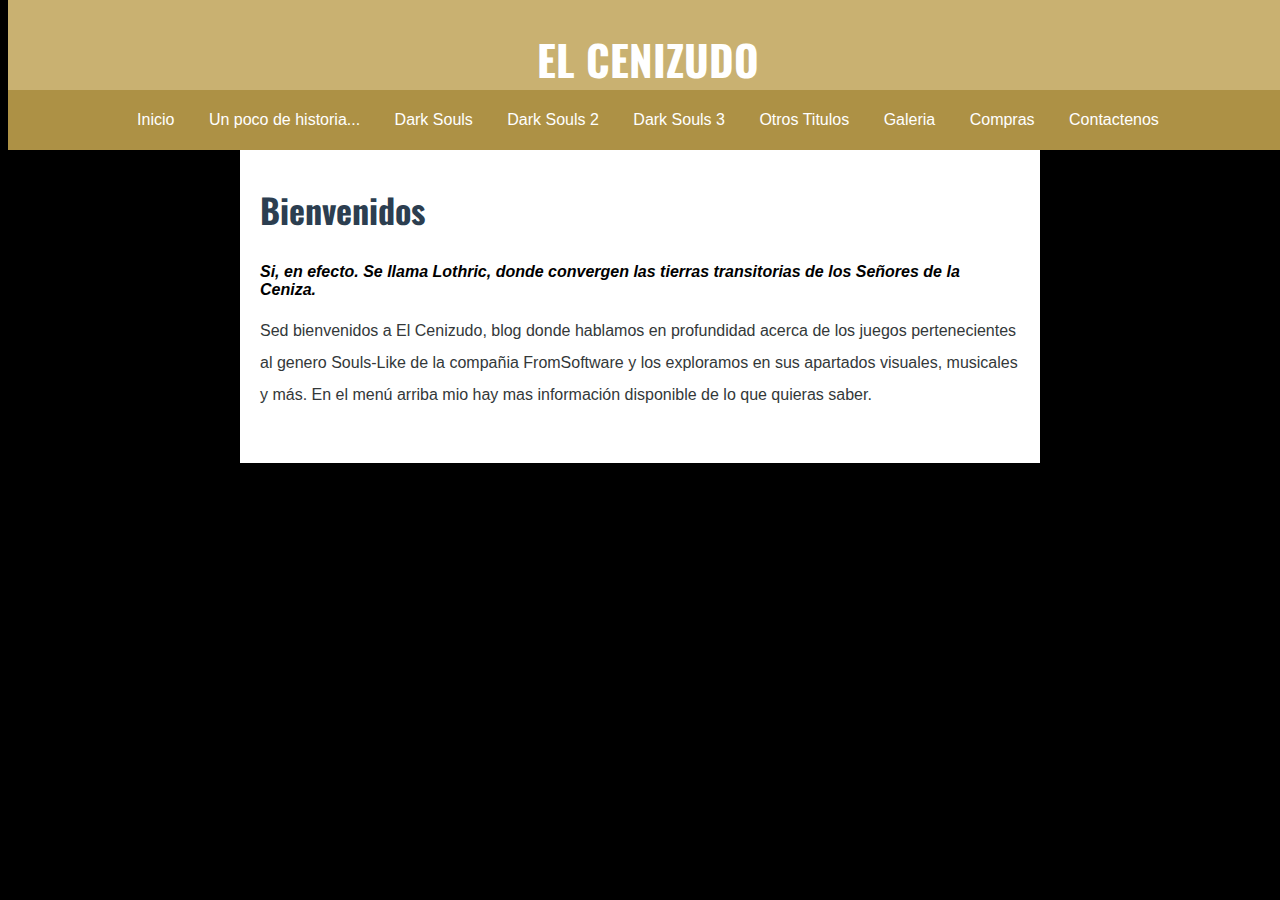
<file: src/main/resources/static/index.html>
<!DOCTYPE html>
<html>
    <head>
        <title>El cenizudo</title>
        <meta charset="UTF-8">
        <meta name="viewport" content="width=device-width, initial-scale=1.0">
        <link href="css/style.css" rel="stylesheet" type="text/css"/>
        <link rel="preconnect" href="https://fonts.googleapis.com">
        <link rel="preconnect" href="https://fonts.gstatic.com" crossorigin>
        <link href="https://fonts.googleapis.com/css2?family=Oswald:wght@200..700&display=swap" rel="stylesheet">
    </head>
    <body>
        <header>
            <h1>El Cenizudo</h1>
            <nav>
                <a href="index.html">Inicio</a>
                <a href="FromSoftware.html">Un poco de historia...</a>
                <a href="DarkSouls1.html">Dark Souls</a>
                <a href="DarkSouls2.html">Dark Souls 2</a>
                <a href="DarkSouls3.html">Dark Souls 3</a>
                <a href="Otros.html">Otros Titulos</a>
                <a href="Galeria.html">Galeria</a>
                <a href="Compra.html">Compras</a>
                <a href="mailto:elcenizudo@gmail.com?subject=Contacto">Contactenos</a>
            </nav>
        </header>
        <div class="wrapper">
            <section>
                <h2> Bienvenidos</h2>
                <strong><i>Si, en efecto. Se llama Lothric, donde convergen las tierras transitorias de los Señores de la Ceniza.</i></strong>
                <p> Sed bienvenidos a El Cenizudo, blog donde hablamos en profundidad acerca de los juegos pertenecientes al genero Souls-Like de la compañia FromSoftware y los exploramos en sus apartados visuales, musicales y más. En el menú arriba mio hay mas información disponible de lo que quieras saber.</p>

            </section>




        </div>
    </body>
</html>
</file>
<file: src/main/resources/static/css/style.css>
body{
    background-color: black;
    font-family: helvetica, arial, sans-serif;
    font-size: 16px;
    padding-top: 10%;
}

body.ds1{
    background-image:url("visuals/ds1.jpg");
    background-repeat: no-repeat;
    background-attachment: fixed;
    background-size: cover;
    background-color: #ecf0f1;
    font-family: helvetica, arial, sans-serif;
    font-size: 16px;
    padding-top: 10%;
}

body.ds2{
    background-image:url("visuals/ds2.jpg");
    background-repeat: no-repeat;
    background-attachment: fixed;
    background-size: cover;
    background-color: #ecf0f1;
    font-family: helvetica, arial, sans-serif;
    font-size: 16px;
    padding-top: 10%;
}

body.ds3{
    background-image:url("visuals/ds3.jpg");
    background-repeat: no-repeat;
    background-attachment: fixed;
    background-size: cover;
    background-color: #ecf0f1;
    font-family: helvetica, arial, sans-serif;
    font-size: 16px;
    padding-top: 10%;
}

body.otros{
    background-image:url("visuals/otros.avif");
    background-repeat: no-repeat;
    background-attachment: fixed;
    background-size: cover;
    background-color: #ecf0f1;
    font-family: helvetica, arial, sans-serif;
    font-size: 16px;
    padding-top: 10%;
}

body.galeria{
    background-image:url("visuals/galeria.jpg");
    background-repeat: no-repeat;
    background-attachment: fixed;
    background-size: cover;
    background-color: #ecf0f1;
    font-family: helvetica, arial, sans-serif;
    font-size: 16px;
    padding-top: 10%;
}

body.compra{
    background-image:url("visuals/compra.jpg");
    background-repeat: no-repeat;
    background-attachment: fixed;
    background-size: cover;
    background-color: #ecf0f1;
    font-family: helvetica, arial, sans-serif;
    font-size: 16px;
    padding-top: 10%;
}

header{
    width: 100%;
    height: 150px;
    background-color: #c9b171;
    text-align: center;
    position: fixed;
    top: 0;
    overflow: hidden;

    h1{
        font-size: 42px;
        text-transform: uppercase;
        color: #ffffff;
        font-family: "Oswald", sans-serif;
        font-weight: 700;
        font-style: normal;
        
    }
    nav{
        position: absolute;
        bottom: 0;
        height: 60px;
        line-height: 60px;
        width: 100%;
        background-color: #ad9145;

        a{
            color: #fff;
            display: inline-block;
            padding: 10px 15px;
            line-height: 1;
            text-decoration: none;

        }
    }
}
h2{
    font-size: 34px;
    color: #2c3e50;
    font-family: "Oswald", sans-serif;
    font-optical-sizing: auto;
    font-weight: 700;
    font-style: normal;
}
p{
    margin-bottom: 2rem;
    line-height: 2;
    color: #333839;
}
section{
    padding: 20px;
    margin-bottom: 40px;
    background-color: #fff;


}

.main_section{
    float:  left;
    margin-left: 33%;
    width: 600px;
}

.aside_section{
    float:left;
    margin: 0 1.5%;
    margin-bottom: 40px;
    width: 20%;

}

.three_section{
    float:left;
    margin: 0 1.5%;
    margin-bottom: 40px;
    width: 20%;
}

.wrapper{
    width: 800px;
    margin: 0 auto;
}
</file>
